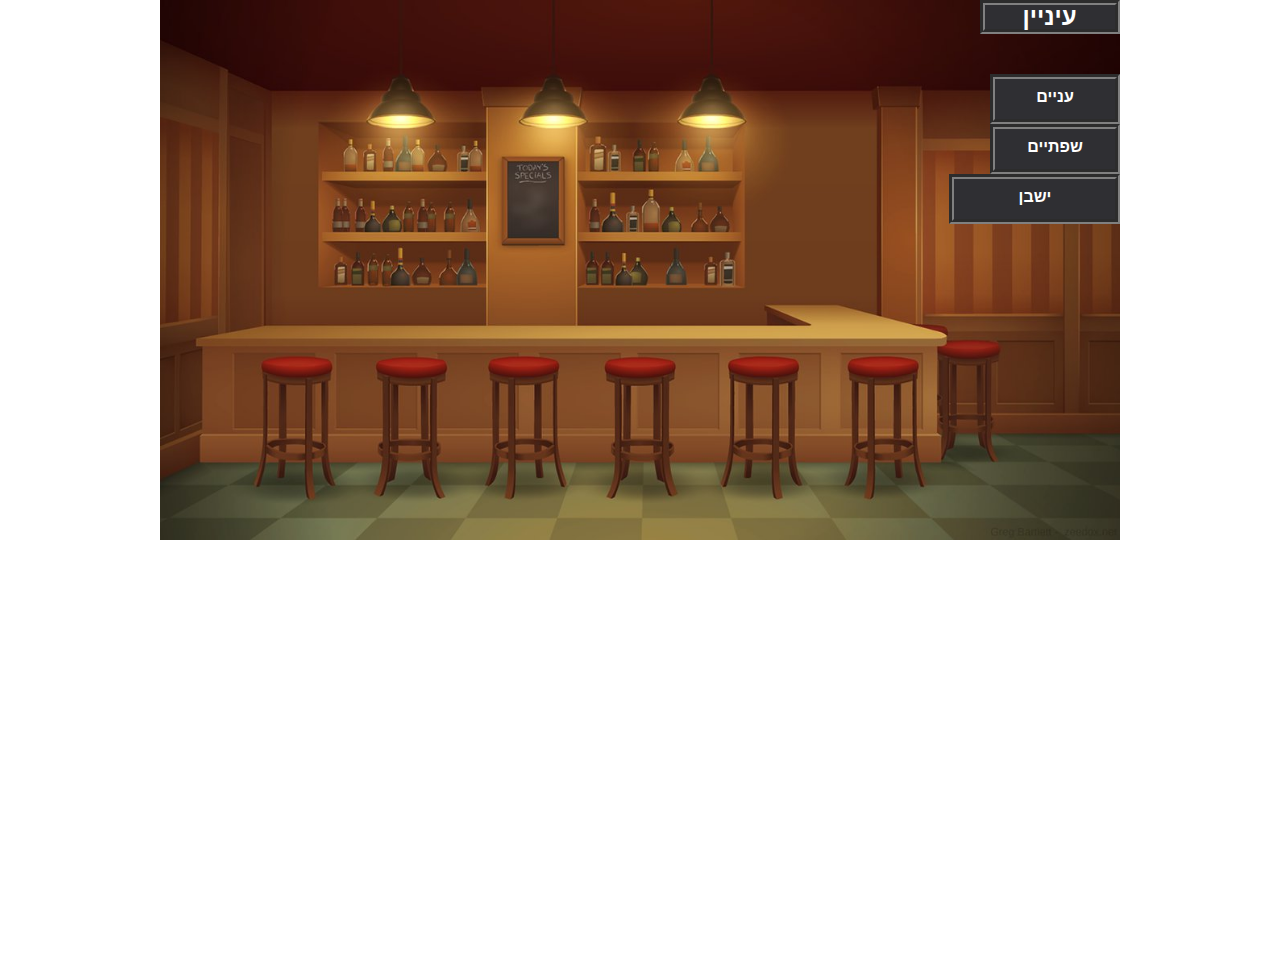
<file: ss/areas.html>
﻿<!doctype html>
<html lang="">
<head>
    <meta charset="utf-8" />
    <title>עולמו של שימי-תעסוקה</title>
    <meta name="description" content="עולמו המופלא של שימי,מקום בוא החלומות הניפלאים ביותר שלכם מתרחשים" />
    <meta name="keywords" content="שימי,אסרף בר,מנהל בר" />
    <meta name="author" content="שימי אסרף" />
    <meta name="viewport" content="width=device-width, initial-scale=1.0, user-scalable=yes">
    <!-- CSS -->
    <link href="styles/reset.css" rel="stylesheet" />
    <link href="styles/myStyle.css" rel="stylesheet" />

    <!-- Scripts -->
    <script src="jScripts/jquery-1.12.0.min.js"></script>
    <script src="jScripts/JavaScript.js" type="text/javascript">  </script>
</head>
<body>
    <div id="container">
        <h1 id="profh1">עיניין</h1">
        <h2>עניים</h2>
           <h2>שפתיים</h2>
        <h2 id="tobig">ישבן</h2>
    </div>
</body>
</html>
</file>
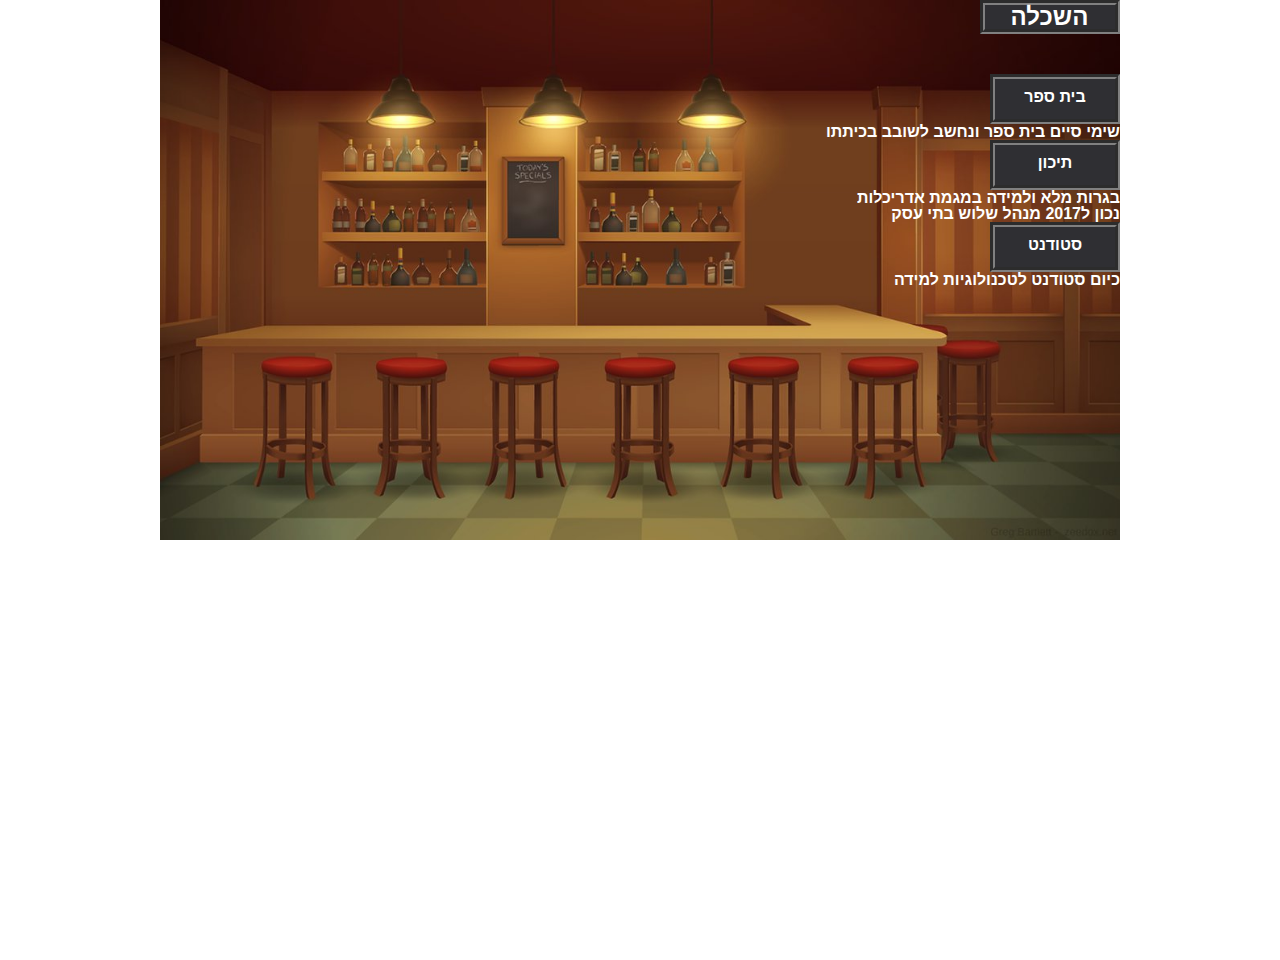
<file: ss/education.html>
﻿<!doctype html>
<html lang="">
<head>
    <meta charset="utf-8" />
    <title>עולמו של שימי-תעסוקה</title>
    <meta name="description" content="עולמו המופלא של שימי,מקום בוא החלומות הניפלאים ביותר שלכם מתרחשים" />
    <meta name="keywords" content="שימי,אסרף בר,השכלה,שנות לימוד" />
    <meta name="author" content="שימי אסרף" />
    <meta name="viewport" content="width=device-width, initial-scale=1.0, user-scalable=yes">
    <!-- CSS -->
    <link href="styles/reset.css" rel="stylesheet" />
    <link href="styles/myStyle.css" rel="stylesheet" />

    <!-- Scripts -->
    <script src="jScripts/jquery-1.12.0.min.js"></script>
    <script src="jScripts/JavaScript.js" type="text/javascript">  </script>
</head>
<body>
    <div id="container">
        <h1 id="profh1">השכלה</h1">
        <h2>בית ספר</h2>
        <p>שימי סיים בית ספר ונחשב לשובב בכיתתו</p>
        <h2>תיכון</h2>
        <p>בגרות מלא ולמידה במגמת אדריכלות</p>
        <p>נכון ל2017 מנהל שלוש בתי עסק</p>
        <h2>סטודנט</h2>
        <p>כיום סטודנט לטכנולוגיות למידה</p>
    </div>
</body>
</html>
</file>
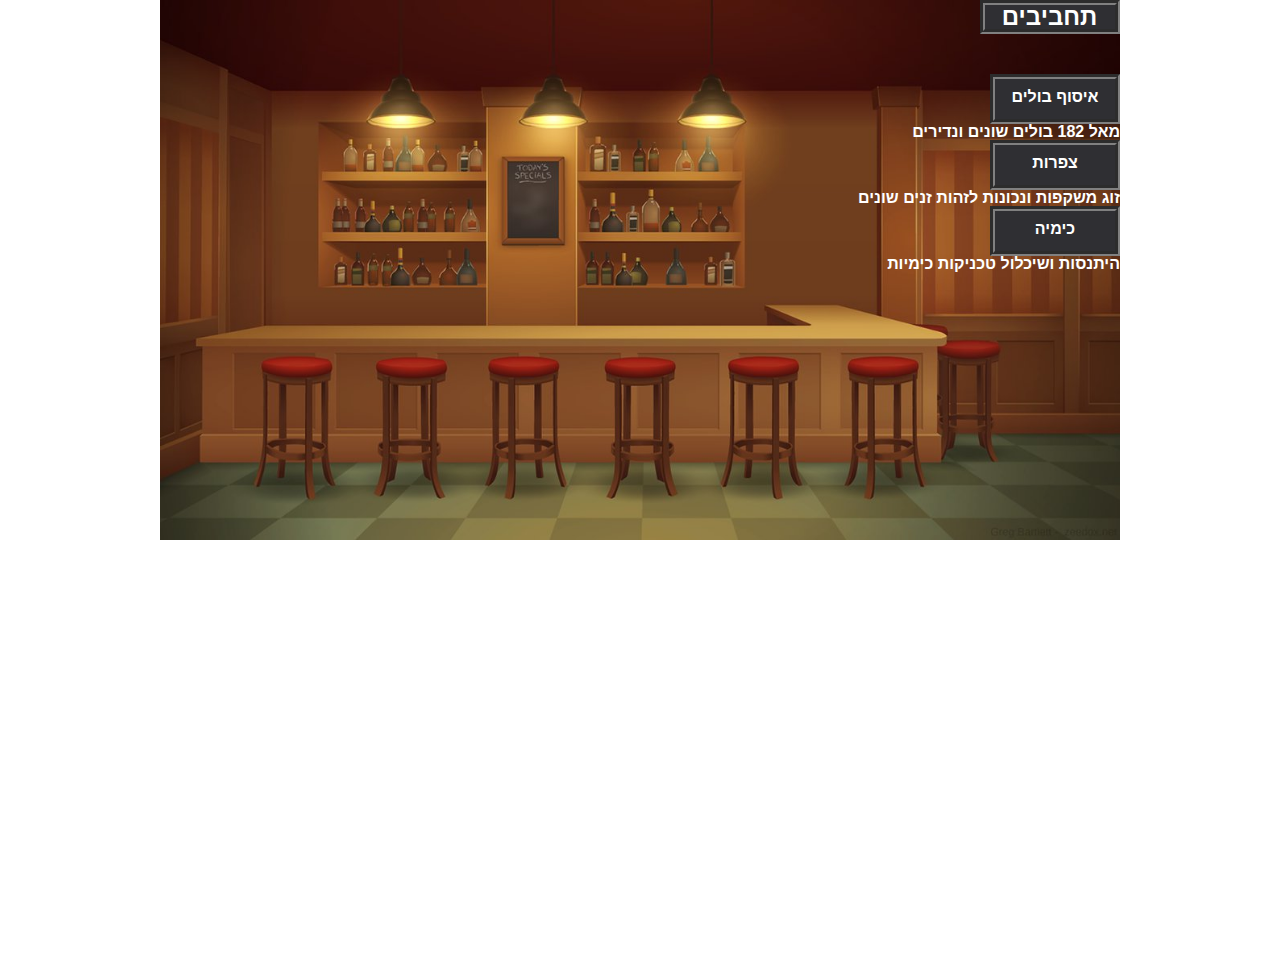
<file: ss/hobbis.html>
﻿<!doctype html>
<html lang="">
<head>
    <meta charset="utf-8" />
    <title>עולמו של שימי-תעסוקה</title>
    <meta name="description" content="עולמו המופלא של שימי,מקום בוא החלומות הניפלאים ביותר שלכם מתרחשים" />
    <meta name="keywords" content="שימי,אסרף בר,השכלה,שנות לימוד" />
    <meta name="author" content="שימי אסרף" />
    <meta name="viewport" content="width=device-width, initial-scale=1.0, user-scalable=yes">
    <!-- CSS -->
    <link href="styles/reset.css" rel="stylesheet" />
    <link href="styles/myStyle.css" rel="stylesheet" />

    <!-- Scripts -->
    <script src="jScripts/jquery-1.12.0.min.js"></script>
    <script src="jScripts/JavaScript.js" type="text/javascript">  </script>
</head>
<body>
    <div id="container">
        <h1 id="profh1">תחביבים</h1">
        <h2>איסוף בולים</h2>
        <p>מאל 182 בולים שונים ונדירים</p>
        <h2>צפרות</h2>
        <p>זוג משקפות ונכונות לזהות זנים שונים</p>
        <h2>כימיה</h2>
        <p>היתנסות ושיכלול טכניקות כימיות</p>
    </div>
</body>
</html>
</file>
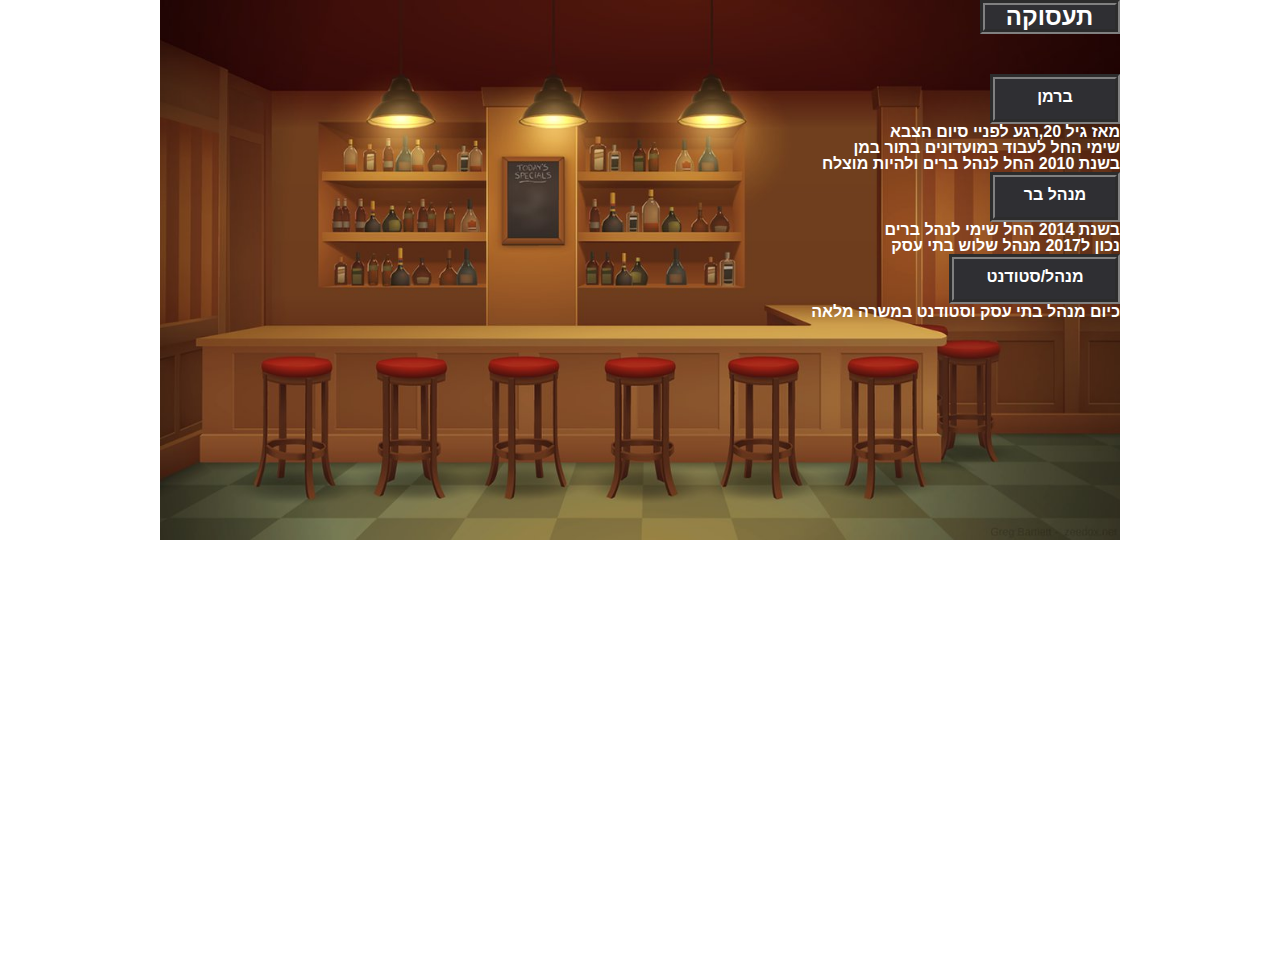
<file: ss/Proffsion.html>
﻿<!doctype html>
<html lang="">
<head>
    <meta charset="utf-8" />
    <title>עולמו של שימי-תעסוקה</title>
    <meta name="description" content="עולמו המופלא של שימי,מקום בוא החלומות הניפלאים ביותר שלכם מתרחשים" />
    <meta name="keywords" content="שימי,אסרף בר,מנהל בר" />
    <meta name="author" content="שימי אסרף" />
    <meta name="viewport" content="width=device-width, initial-scale=1.0, user-scalable=yes">
    <!-- CSS -->
    <link href="styles/reset.css" rel="stylesheet" />
    <link href="styles/myStyle.css" rel="stylesheet" />

    <!-- Scripts -->
    <script src="jScripts/jquery-1.12.0.min.js"></script>
    <script src="jScripts/JavaScript.js" type="text/javascript">  </script>
</head>
<body>
    <div id="container">
        <h1 id="profh1">תעסוקה</h1">
        <h2>ברמן</h2>
        <p>מאז גיל 20,רגע לפניי סיום הצבא </p>
        <p>שימי החל לעבוד במועדונים בתור במן</p>
        <p>בשנת 2010 החל לנהל ברים ולהיות מוצלח</p>
        <h2>מנהל בר</h2>
        <p>בשנת 2014 החל שימי לנהל ברים</p>
        <p>נכון ל2017 מנהל שלוש בתי עסק</p>
        <h2 id="tobig">מנהל/סטודנט</h2>
        <p>כיום מנהל בתי עסק וסטודנט במשרה מלאה</p>
    </div>
</body>
</html>
</file>
<file: ss/styles/myStyle.css>
﻿body 
{
    direction:rtl;
 
}
#container
{
    width:960px;
    margin:0 auto;
    background-image:url(../styles/bar___background_art_by_zeedox-d7zcwt3.png);
    background-repeat:no-repeat;
    background-size:960px;
   height:960px;

}
h1
{
padding-right: 455px;
font-size:24px;
width: 160px;
}
ul
{
list-style:none;
}
nav ul li
{
display:inline-block;
float:right;
}
nav ul li a
{
display: block;
background-color: #2f2f33;
color: white;
width: 120px;
height: 30px;
padding-top: 10px;
text-decoration: none;
text-align: center;
border:5px groove #808080;

}
nav ul li a:hover
{
background-color: #808080;
}
nav
{
padding-right: 270px;
border-top-width: 0px;
margin-top: 9px;
}
av ul li a:active
{
background-color: #dcd1d1;
}
nav ul li ul
{
display: none;
position: absolute;
}
nav ul li:hover ul
{
display:block;
width:120px;
}
#profh1
{
    width: 105px;
   
    padding-top: 0px;
    border-bottom-width: 5px;
    margin-bottom: 40px;
    text-align: center;
    border:5px groove #808080;
    background-color: #2f2f33;
    color: white;
    padding-right: 13px;
    padding-left: 12px;
    margin-left: 400px;

}
h2
{
background-color: #2f2f33;
color: white;
width: 120px;
height: 30px;
padding-top: 10px;
text-decoration: none;
text-align: center;
border:5px groove #808080;
margin-left: 400px;

}
#tobig
{
    padding-right: 20px;
    padding-left: 21px;
   

}
p {
    width: 220x;
    font-weight: bold;
    margin-left: 400px;

    color:white;
    text-align:justify;
}
#facebook
{

    background-image:url(../styles/logo-facebook-30.png);
    background-size:39px;
    height:39px;
    width: 39px;
    text-align:left;
    display:inline-block;
 -webkit-transition: all 0.200ms ease-in-out;
-moz-transition: all 0.200ms ease-in-out;
-ms-transition: all 0.200ms ease-in-out;
-o-transition: all 0.200ms ease-in-out;
transition: all 0.200ms ease-in-out;
  
}
#facebook:hover
{
    background-image:url(../styles/logo-facebook-30.png);
    background-size:39px;
    height:39px;
    width: 39px;
    text-align:left;
    display:inline-block;
 -webkit-transition: all 0.200ms ease-in-out;
-moz-transition: all 0.200ms ease-in-out;
-ms-transition: all 0.200ms ease-in-out;
-o-transition: all 0.200ms ease-in-out;
transition: all 0.200ms ease-in-out;
-moz-transform: scale(1.2);
-webkit-transform: scale(1.2);
-o-transform: scale(1.2);
-ms-transform: scale(1.2);
transform: scale(1.2);
}
</file>
